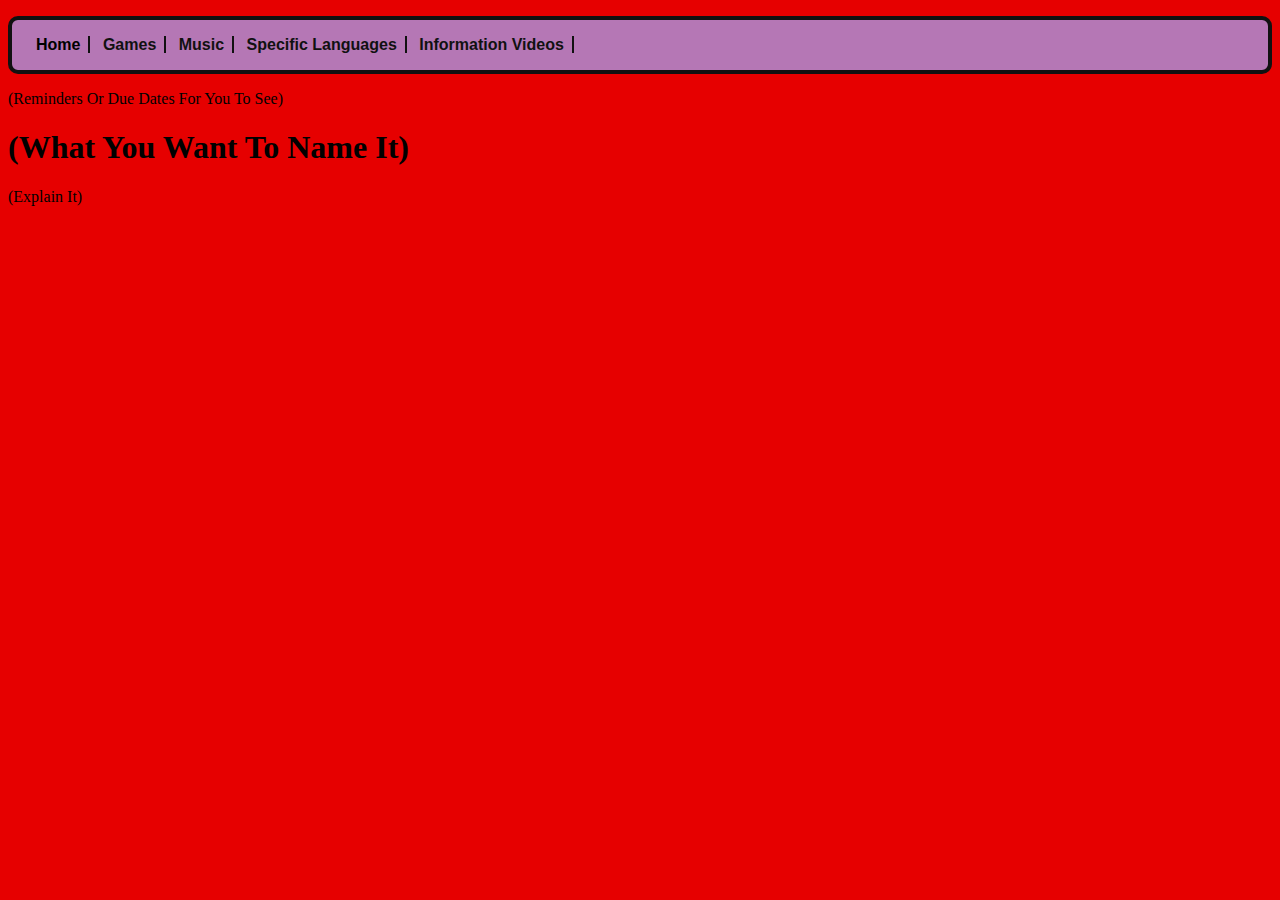
<file: Index.html>
<!DOCTYPE html>
<html>
<head>
	<nav>
        <ul>
            <li class="selected">Home</li>
            <li><a href="games.html">Games</a></li>
            <li><a href="music.html">Music</a></li>
            <li><a href="programminglanguages.html">Specific Languages</a></li>
            <li><a href="information videos.html">Information Videos</a></li>
        </ul>
	</nav>
	<p class="(What Is It?)">(Reminders Or Due Dates For You To See)</p>
	<script> alert("EDIT THIS PAGE FIRST")</script>
	<title>RPI programmed file explorer</title>
	<link type="text/css" rel="stylesheet" href="css/mainpagestylesheet.css"/>
</head>
<body>
	<h1>(What You Want To Name It)</h1>
    <p>(Explain It)</p>
</body>
</html>
</file>
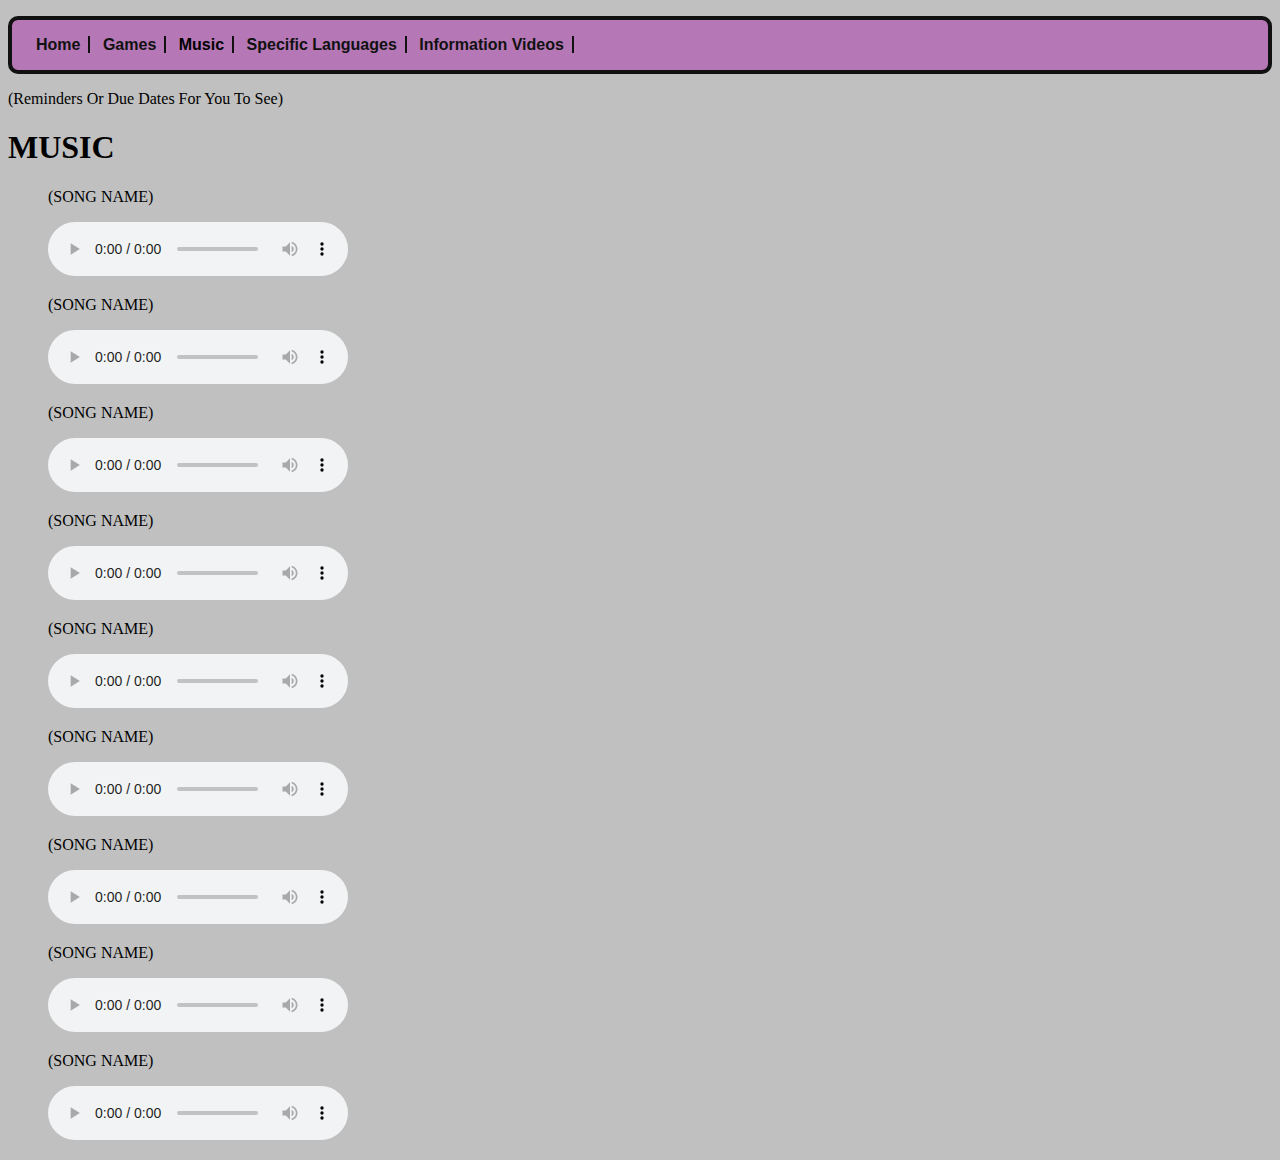
<file: music.html>
<!DOCTYPE HTML>
<html>
<head>
	<nav>
        <ul>
            <li><a href="Index.html">Home</a></li>
            <li><a href="games.html">Games</a></li>
            <li class="selected">Music</a></li>
            <li><a href="programminglanguages.html">Specific Languages</a></li>
            <li><a href="information videos.html">Information Videos</a></li>
        </ul>
	</nav>
	<p class="(What Is It?)">(Reminders Or Due Dates For You To See)</p>
	<h1>MUSIC</h1>
	<link type="text/css" rel="stylesheet" href="css/musicstylesheet.css"/>
	<title>(Page Title)</title>
</head>
<body>
<ul>
<p>(SONG NAME)</p>
	<audio controls>
	  <source src="(folder file is located)/(file name.mp3,wav,etc.)" type="audio/(extension type)">
	Your browser does not support the audio element.
	</audio>
<p>(SONG NAME)</p>
	<audio controls>
	  <source src="(folder file is located)/(file name.mp3,wav,etc.)" type="audio/(extension type)">
	Your browser does not support the audio element.
	</audio>
<p>(SONG NAME)</p>
	<audio controls>
	  <source src="(folder file is located)/(file name.mp3,wav,etc.)" type="audio/(extension type)">
	Your browser does not support the audio element.
	</audio>
<p>(SONG NAME)</p>
	<audio controls>
	  <source src="(folder file is located)/(file name.mp3,wav,etc.)" type="audio/(extension type)">
	Your browser does not support the audio element.
	</audio>
<p>(SONG NAME)</p>
	<audio controls>
	  <source src="(folder file is located)/(file name.mp3,wav,etc.)" type="audio/(extension type)">
	Your browser does not support the audio element.
	</audio>
<p>(SONG NAME)</p>
	<audio controls>
	  <source src="(folder file is located)/(file name.mp3,wav,etc.)" type="audio/(extension type)">
	Your browser does not support the audio element.
	</audio>
<p>(SONG NAME)</p>
	<audio controls>
	  <source src="(folder file is located)/(file name.mp3,wav,etc.)" type="audio/(extension type)">
	Your browser does not support the audio element.
	</audio>
<p>(SONG NAME)</p>
	<audio controls>
	  <source src="(folder file is located)/(file name.mp3,wav,etc.)" type="audio/(extension type)">
	Your browser does not support the audio element.
	</audio>
<p>(SONG NAME)</p>
	<audio controls>
	  <source src="(folder file is located)/(file name.mp3,wav,etc.)" type="audio/(extension type)">
	Your browser does not support the audio element.
	</audio>
    </ul>
</body>
</html>
</file>
<file: css/mainpagestylesheet.css>
body {
background-color: #E60000;
}
p.due-date {
border: 4px solid
#00AFEB;
border-radius: 10px;
background-color: #C5EBFB;
}
p.due-date: :before {
color: black;
content: "Due Date: ";
font-weight: bold;
}
nav ul {
    list-style: none;
    background-color: #B577B5;
    border: 4px solid #111111;
    border-radius: 10px;
    font-family: sans-serif;
    font-weight: bold;
    padding: 16px;
}
nav ul li {
    display: inline;
    border-right: 2px solid #111111;
    padding-right: 8px;
    padding-left: 8px;
}
nav ul li: last-child {
    border-right: none;
}
nav ul li a {
    text-decoration: none;
    color: #111111;
}
</file>
<file: css/musicstylesheet.css>
body {
background-color: #C0C0C0
}
p.due-date {
border: 4px solid
#00AFEB;
border-radius: 10px;
background-color: #C5EBFB;
}
p.due-date: :before {
color: black;
content: "Due Date: ";
font-weight: bold;
}
nav ul {
    list-style: none;
    background-color: #B577B5;
    border: 4px solid #111111;
    border-radius: 10px;
    font-family: sans-serif;
    font-weight: bold;
    padding: 16px;
}
nav ul li {
    display: inline;
    border-right: 2px solid #111111;
    padding-right: 8px;
    padding-left: 8px;
}
nav ul li: last-child {
    border-right: none;
}
nav ul li a {
    text-decoration: none;
    color: #111111;
}
</file>
